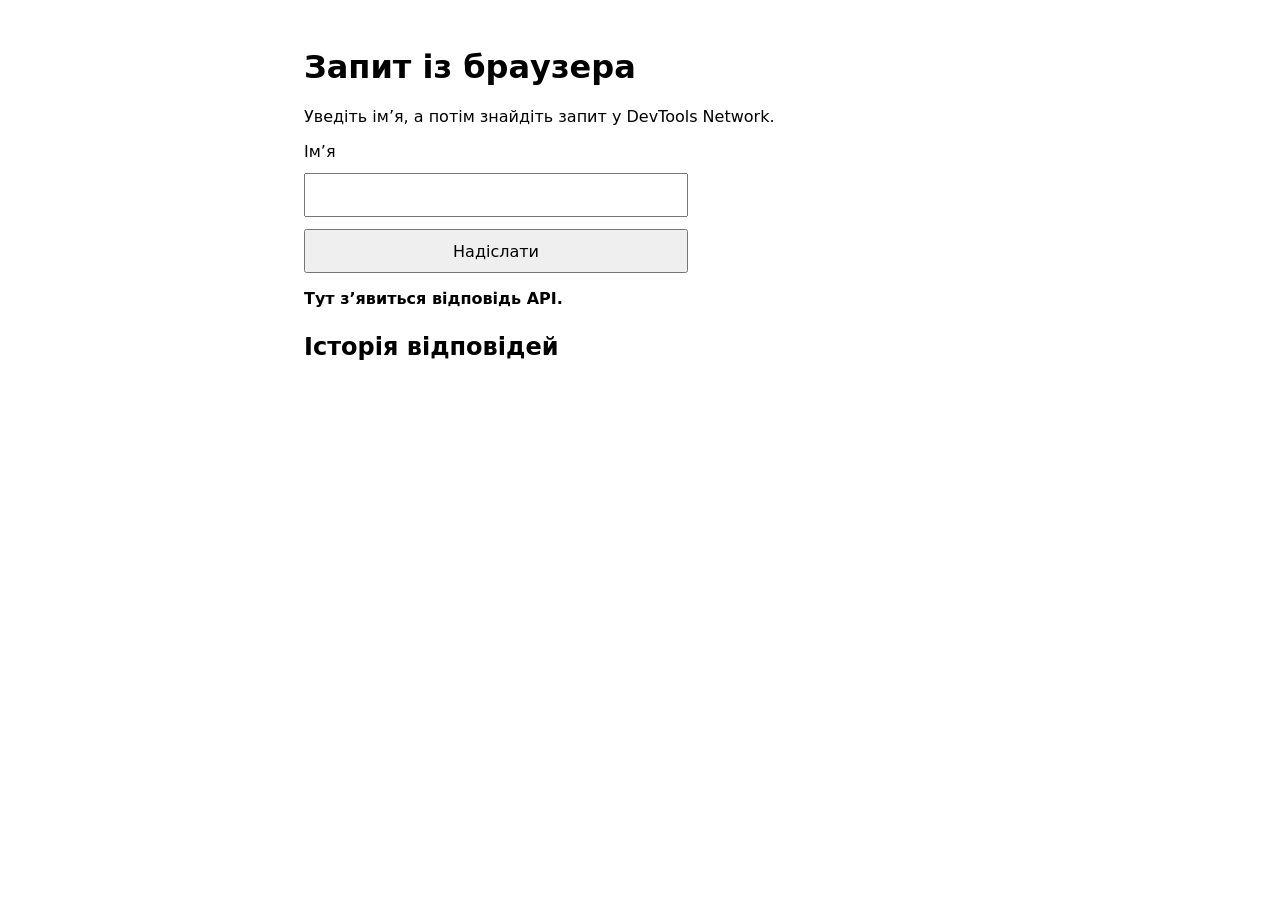
<file: one-time-examples/bridge-browser-fetch-dom/wwwroot/index.html>
<!doctype html>
<html lang="uk">
<head>
  <meta charset="utf-8">
  <meta name="viewport" content="width=device-width, initial-scale=1">
  <title>Міст: браузер, DOM і fetch</title>
  <link rel="stylesheet" href="styles.css">
  <script src="app.js" defer></script>
</head>
<body>
  <main>
    <h1>Запит із браузера</h1>
    <p>Уведіть ім’я, а потім знайдіть запит у DevTools Network.</p>

    <form id="greeting-form">
      <label for="name">Ім’я</label>
      <input id="name" name="name" type="text" required>
      <button type="submit">Надіслати</button>
    </form>

    <p id="result" aria-live="polite">Тут з’явиться відповідь API.</p>

    <section aria-labelledby="history-heading">
      <h2 id="history-heading">Історія відповідей</h2>
      <ul id="history"></ul>
    </section>
  </main>
</body>
</html>
</file>
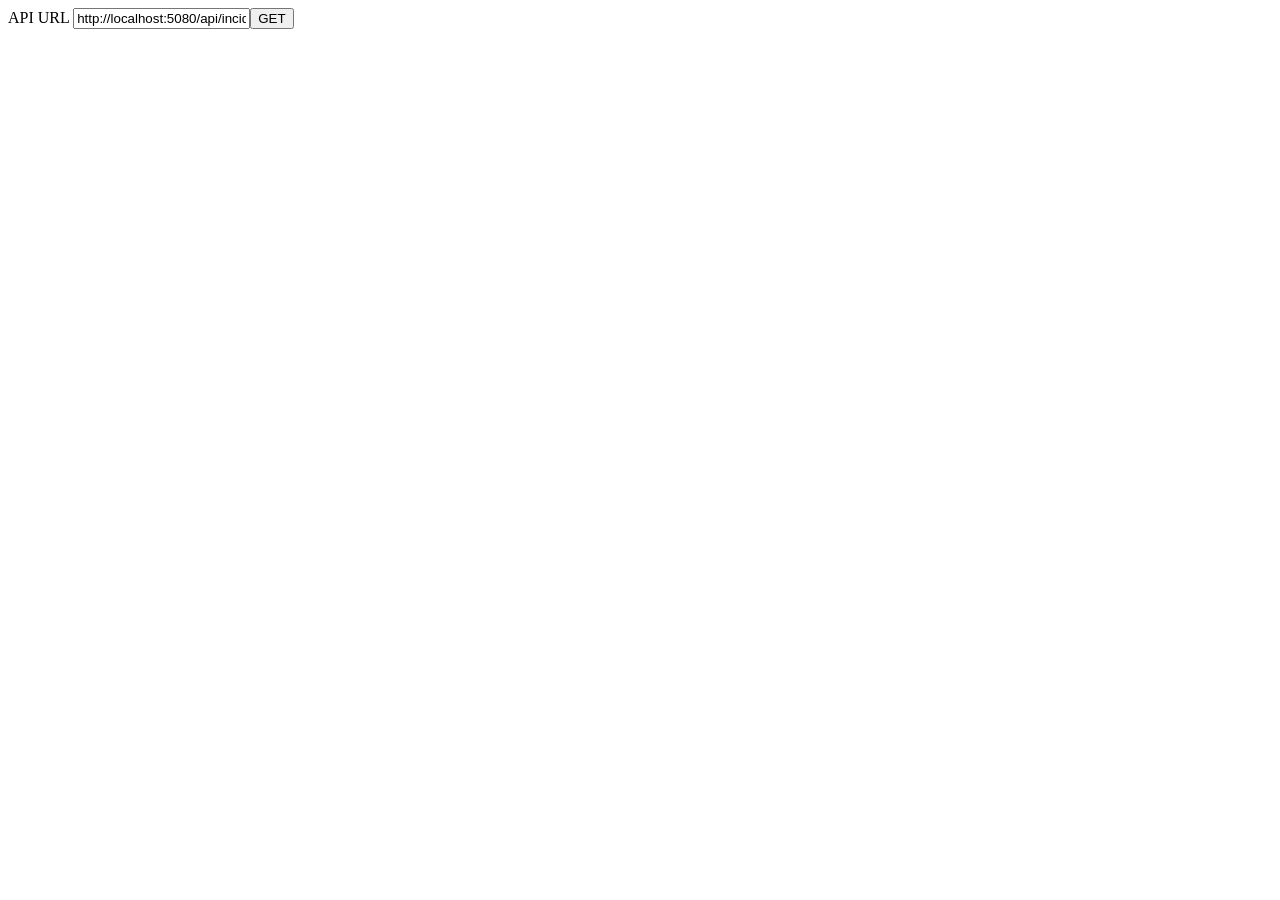
<file: starter-project/demonstrations/cors-probe/index.html>
<!doctype html><html lang="uk"><meta charset="utf-8"><title>CORS probe</title>
<label>API URL <input id="url" value="http://localhost:5080/api/incidents"></label><button id="probe">GET</button><pre id="result"></pre>
<script src="probe.js" defer></script></html>
</file>
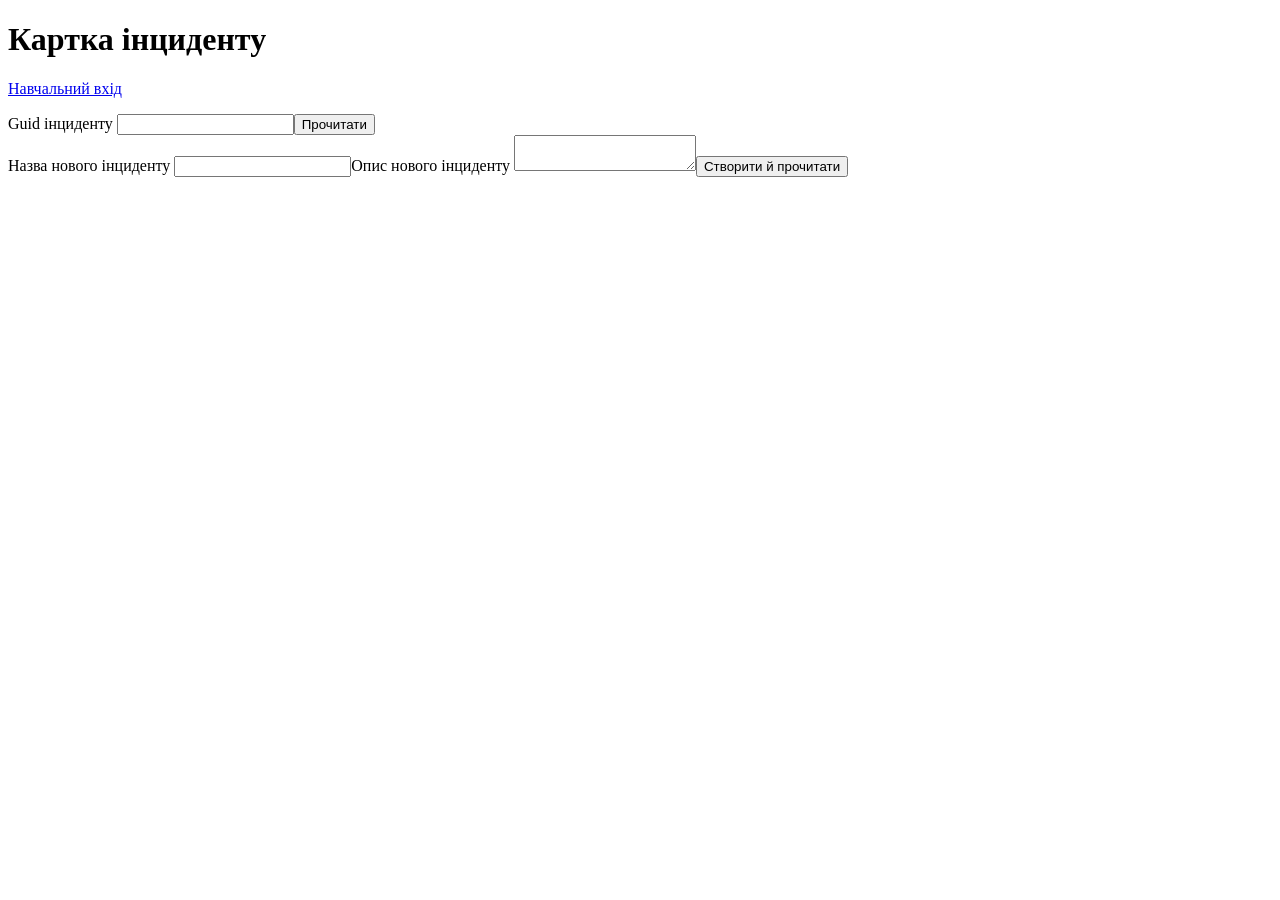
<file: starter-project/src/SecureLab.Api/Client/browser-lab.html>
<!doctype html>
<html lang="uk"><meta charset="utf-8"><title>ЛР 05 — браузерний потік</title>
<h1>Картка інциденту</h1><p><a href="auth-lab.html">Навчальний вхід</a></p>
<label>Guid інциденту <input id="incident-id"></label><button id="load">Прочитати</button>
<form id="edit"><label>Назва нового інциденту <input name="title" required maxlength="160"></label><label>Опис нового інциденту <textarea name="description" required></textarea></label><button>Створити й прочитати</button></form>
<p id="status"></p><h2 id="title"></h2><div id="description"></div><div id="comments"></div>
<span id="lab05-marker-target" hidden aria-hidden="true"></span><script src="csrf.js" defer></script><script src="browser-lab.js" defer></script></html>
</file>
<file: one-time-examples/bridge-browser-fetch-dom/wwwroot/styles.css>
:root {
  color-scheme: light dark;
  font-family: system-ui, sans-serif;
}

body {
  margin: 0;
}

main {
  max-width: 42rem;
  margin: 3rem auto;
  padding: 0 1rem;
}

form {
  display: grid;
  gap: 0.75rem;
  max-width: 24rem;
}

input,
button {
  box-sizing: border-box;
  padding: 0.65rem;
  font: inherit;
}

#result {
  min-height: 1.5rem;
  font-weight: 600;
}
</file>
